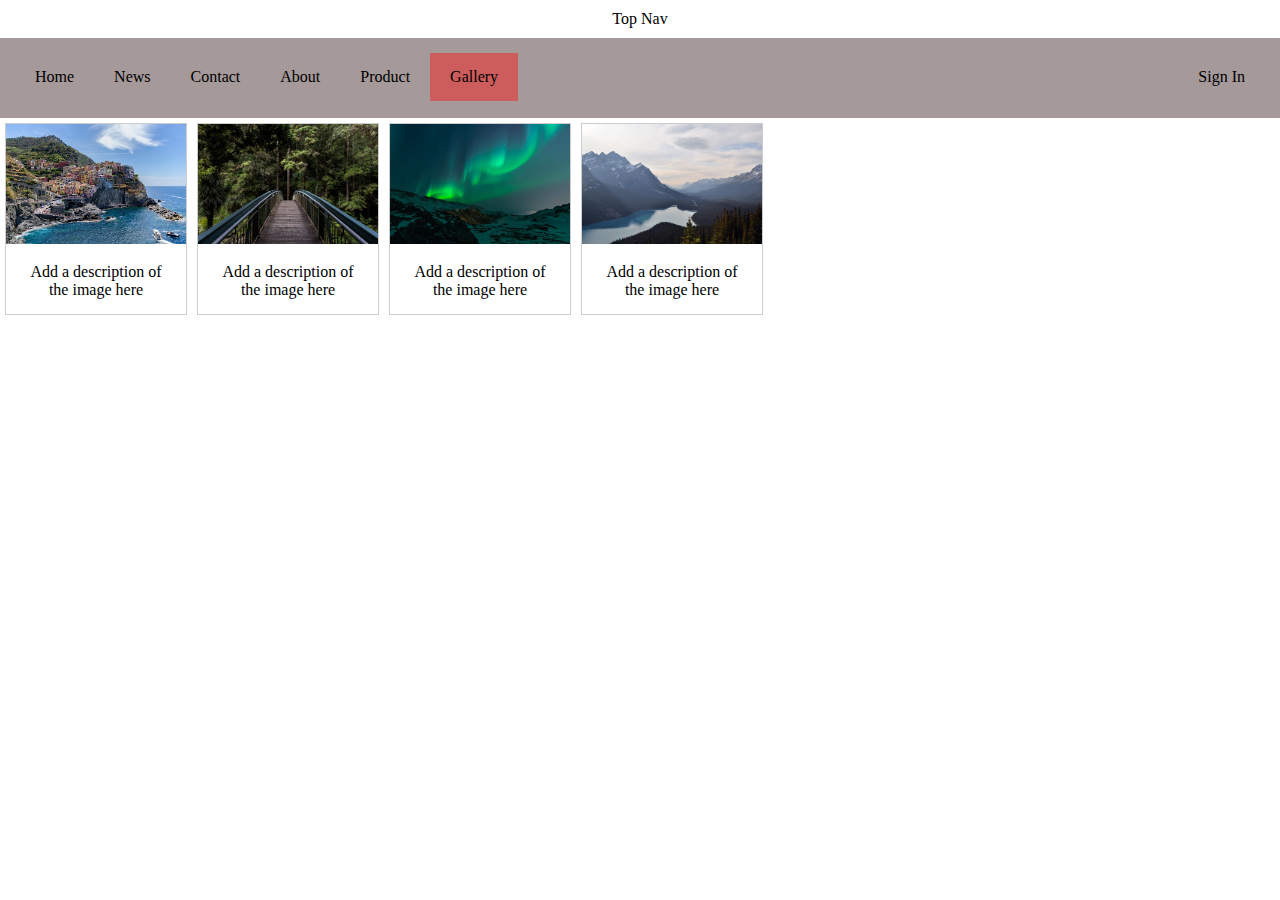
<file: gallery.html>
<!DOCTYPE html>
<html>
	<head>
		<title>LEDP</title>
		<link rel="stylesheet" href="css/styles.css">
	</head>

	<body>

		<!-- Top Nav start -->
		<div class="top-nav">
			Top Nav
		</div>
		<!-- Top Nav end -->

		<!-- menu start -->
		<ul class="nav">
		  <li><a href="index.html">Home</a></li>
		  <li><a href="news.html">News</a></li>
		  <li><a href="contact.html">Contact</a></li>
		  <li><a href="#about">About</a></li>

		  <!-- drop down start -->
		  <li class="dropdown">
		    <a href="#" class="dropbtn">Product</a>
		    <div class="dropdown-content">
		      <a href="#">Pant</a>
		      <a href="#">Shirt</a>
		      <a href="#">Bag</a>
		    </div>
		  </li>
		  <!-- drop down end -->

		  <li><a class="active" href="gallery.html">Gallery</a></li>


		  <li id="signin"><a href="#about">Sign In</a></li>
		</ul>
		<!-- menu end -->




		<div class="content">

			<div class="gallery">
			  <a target="_blank" href="img/img_1.jpg">
			    <img src="img/img_1.jpg" alt="Cinque Terre" width="600" height="400">
			  </a>
			  <div class="desc">Add a description of the image here</div>
			</div>

			<div class="gallery">
			  <a target="_blank" href="img/img_2.jpg">
			    <img src="img/img_2.jpg" alt="Forest" width="600" height="400">
			  </a>
			  <div class="desc">Add a description of the image here</div>
			</div>

			<div class="gallery">
			  <a target="_blank" href="img/img_3.jpg">
			    <img src="img/img_3.jpg" alt="Cinque Terre" width="600" height="400">
			  </a>
			  <div class="desc">Add a description of the image here</div>
			</div>

			<div class="gallery">
			  <a target="_blank" href="img/img_4.jpg">
			    <img src="img/img_4.jpg" alt="Forest" width="600" height="400">
			  </a>
			  <div class="desc">Add a description of the image here</div>
			</div>


			
		</div>
		

	</body>

</html>
</file>
<file: css/styles.css>
* {
  margin: 0;
  padding: 0;
}

/*navigation bar start*/
.nav {
  list-style-type: none;
  background-color: #a59999;
  /*overflow: hidden;*/
  padding: 15px;
  position: sticky;
  top: 0;
  height: 50px;
}

.nav li {
  float: left;
}

.nav li a {
  display: inline-block;
  text-decoration: none;
  padding: 15px 20px;
  color: black;
}

.nav li a:hover {
  background-color: white;
  font-weight: bold;
}

.active {
  background-color: indianred;
}

#signin {
  float: right;
}
/*navigation bar start*/


/*dropdown css start*/
.dropdown-content {
  display: none;
  position: absolute;
  width: 300px;
  background-color: #f1f1f1;

}

.nav .dropdown-content a {
  color: green;
  display: block;
}

.nav .dropdown-content a:hover {
  background-color: yellow;
}

.dropdown:hover .dropdown-content {
  display: block;
}

li a:hover, .dropdown:hover .dropbtn {
  background-color: red;
}



/*dropdown css end*/


/*top-nav start*/
.top-nav {
  padding: 10px;
  text-align: center;
}
/*top-nav end*/


/*gallery start*/
div.gallery {
  margin: 5px;
  border: 1px solid #ccc;
  float: left;
  width: 180px;
}

div.gallery:hover {
  border: 1px solid #777;
}

div.gallery img {
  width: 100%;
  height: auto;
}

div.desc {
  padding: 15px;
  text-align: center;
}
/*gallery end*/


/* contact form start*/
input[type=text] {
  width: 100%;
  padding: 12px 20px;
  margin: 8px 0;
  box-sizing: border-box;
}
/* contact form end*/


.div1 {
  width: 300px;
  height: 100px;
  border: 1px solid blue;
}

.div2 {
  width: 300px;
  height: 100px;  
  padding: 10px;
  border: 10px solid red;
  box-sizing: border-box;
}


.button {
  background-color: #4CAF50;
  border: none;
  color: white;
  padding: 15px 32px;
  text-align: center;
  text-decoration: none;
  display: inline-block;
  font-size: 16px;
  margin: 4px 2px;
  cursor: pointer;
}

.contact-form {
  padding: 30px;
  width: 50%;
  margin: auto;
  margin-top: 50px;
  text-align: center;
  /*border: 1px solid;*/
  box-shadow: 5px 10px 8px 10px #888888;

}
</file>
